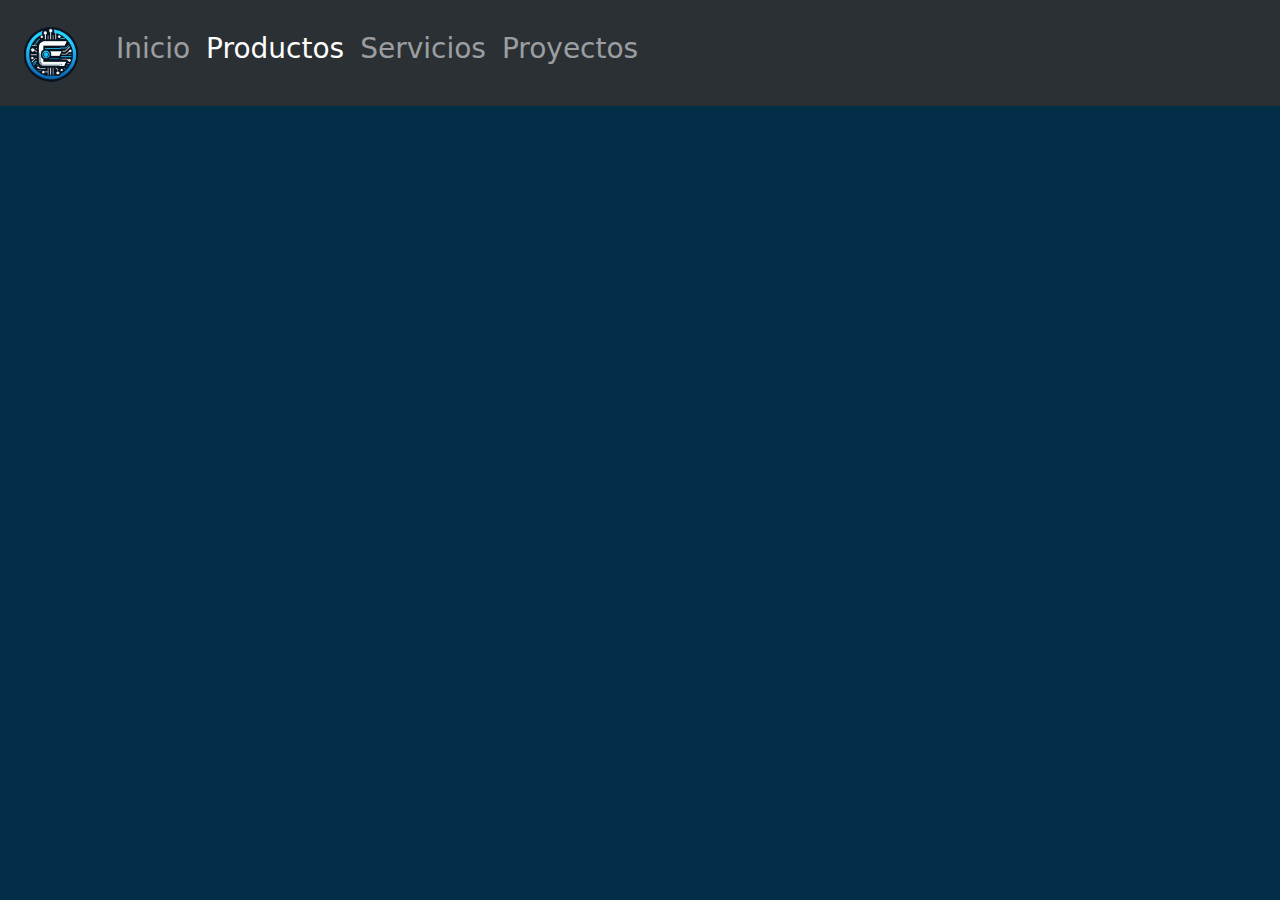
<file: html/Productos.html>
<!DOCTYPE html>
<html lang="es">
  <head>
    <meta charset="UTF-8">
    <meta http-equiv="X-UA-Compatible" content="IE=edge">
    <meta name="viewport" content="width=device-width, initial-scale=1.0">
    <title>Productos</title>
    <link href="https://cdn.jsdelivr.net/npm/bootstrap@5.3.3/dist/css/bootstrap.min.css" rel="stylesheet" integrity="sha384-QWTKZyjpPEjISv5WaRU9OFeRpok6YctnYmDr5pNlyT2bRjXh0JMhjY6hW+ALEwIH" crossorigin="anonymous">
    <link rel="stylesheet" href="../css/style.css">
    <link rel="preconnect" href="https://fonts.googleapis.com">
    <link rel="preconnect" href="https://fonts.gstatic.com" crossorigin>
    <link href="https://fonts.googleapis.com/css2?family=Kanit:ital,wght@0,100;0,200;0,300;0,400;0,500;0,600;0,700;0,800;0,900;1,100;1,200;1,300;1,400;1,500;1,600;1,700;1,800;1,900&family=Open+Sans:ital,wght@0,300..800;1,300..800&family=Poppins:ital,wght@0,100;0,200;0,300;0,400;0,500;0,600;0,700;0,800;0,900;1,100;1,200;1,300;1,400;1,500;1,600;1,700;1,800;1,900&family=Rubik:ital,wght@0,300..900;1,300..900&display=swap" rel="stylesheet">
    <link href="https://fonts.googleapis.com/css2?family=Archivo+Black&family=Kanit:ital,wght@0,100;0,200;0,300;0,400;0,500;0,600;0,700;0,800;0,900;1,100;1,200;1,300;1,400;1,500;1,600;1,700;1,800;1,900&family=Open+Sans:ital,wght@0,300..800;1,300..800&family=Poppins:ital,wght@0,100;0,200;0,300;0,400;0,500;0,600;0,700;0,800;0,900;1,100;1,200;1,300;1,400;1,500;1,600;1,700;1,800;1,900&family=Raleway:ital,wght@0,100..900;1,100..900&family=Rubik:ital,wght@0,300..900;1,300..900&display=swap" rel="stylesheet">
    <link href="https://fonts.googleapis.com/css2?family=Archivo+Black&family=Kanit:ital,wght@0,100;0,200;0,300;0,400;0,500;0,600;0,700;0,800;0,900;1,100;1,200;1,300;1,400;1,500;1,600;1,700;1,800;1,900&family=Open+Sans:ital,wght@0,300..800;1,300..800&family=Poppins:ital,wght@0,100;0,200;0,300;0,400;0,500;0,600;0,700;0,800;0,900;1,100;1,200;1,300;1,400;1,500;1,600;1,700;1,800;1,900&family=Raleway:ital,wght@0,100..900;1,100..900&family=Rubik:ital,wght@0,300..900;1,300..900&family=Sora:wght@100..800&display=swap" rel="stylesheet">
    <link href="https://fonts.googleapis.com/css2?family=Archivo+Black&family=Kanit:ital,wght@0,100;0,200;0,300;0,400;0,500;0,600;0,700;0,800;0,900;1,100;1,200;1,300;1,400;1,500;1,600;1,700;1,800;1,900&family=Open+Sans:ital,wght@0,300..800;1,300..800&family=Poppins:ital,wght@0,100;0,200;0,300;0,400;0,500;0,600;0,700;0,800;0,900;1,100;1,200;1,300;1,400;1,500;1,600;1,700;1,800;1,900&family=Rubik:ital,wght@0,300..900;1,300..900&display=swap" rel="stylesheet">
  </head>
  <body>
    <!--Navegación-->
    <nav class="navbar navbar-expand-lg bg-body-tertiary" data-bs-theme="dark">
      <div class="container-fluid">
        <a class="navbar-brand" href="../index.html"><img src="../img/Logo_ersoft.png" class="logo"> </a>
        <button class="navbar-toggler" type="button" data-bs-toggle="collapse" data-bs-target="#navbarSupportedContent" aria-controls="navbarSupportedContent" aria-expanded="false" aria-label="Toggle navigation">
          <span class="navbar-toggler-icon"></span>
        </button>
        <div class="collapse navbar-collapse" id="navbarSupportedContent" >
          <ul class="navbar-nav me-auto mb-2 mb-lg-0">
            <li class="nav-item">
              <a class="nav-link" href="../index.html"><h3>Inicio</h3></a>
            </li>
            <li class="nav-item">
              <a class="nav-link active" aria-current="page" href="../html/Productos.html"><h3>Productos</h3></a>
            </li>
            <li class="nav-item">
              <a class="nav-link" href="../html/Servicios.html"><h3>Servicios</h3></a>
            </li>
            <li class="nav-item">
              <a class="nav-link" href="../html/Proyectos.html"><h3>Proyectos</h3></a>
            </li>
          </ul>
        </div>
      </div>
    </nav>
    <script src="https://cdn.jsdelivr.net/npm/bootstrap@5.3.3/dist/js/bootstrap.bundle.min.js" integrity="sha384-YvpcrYf0tY3lHB60NNkmXc5s9fDVZLESaAA55NDzOxhy9GkcIdslK1eN7N6jIeHz" crossorigin="anonymous"></script>
  </body>
</html>
</file>
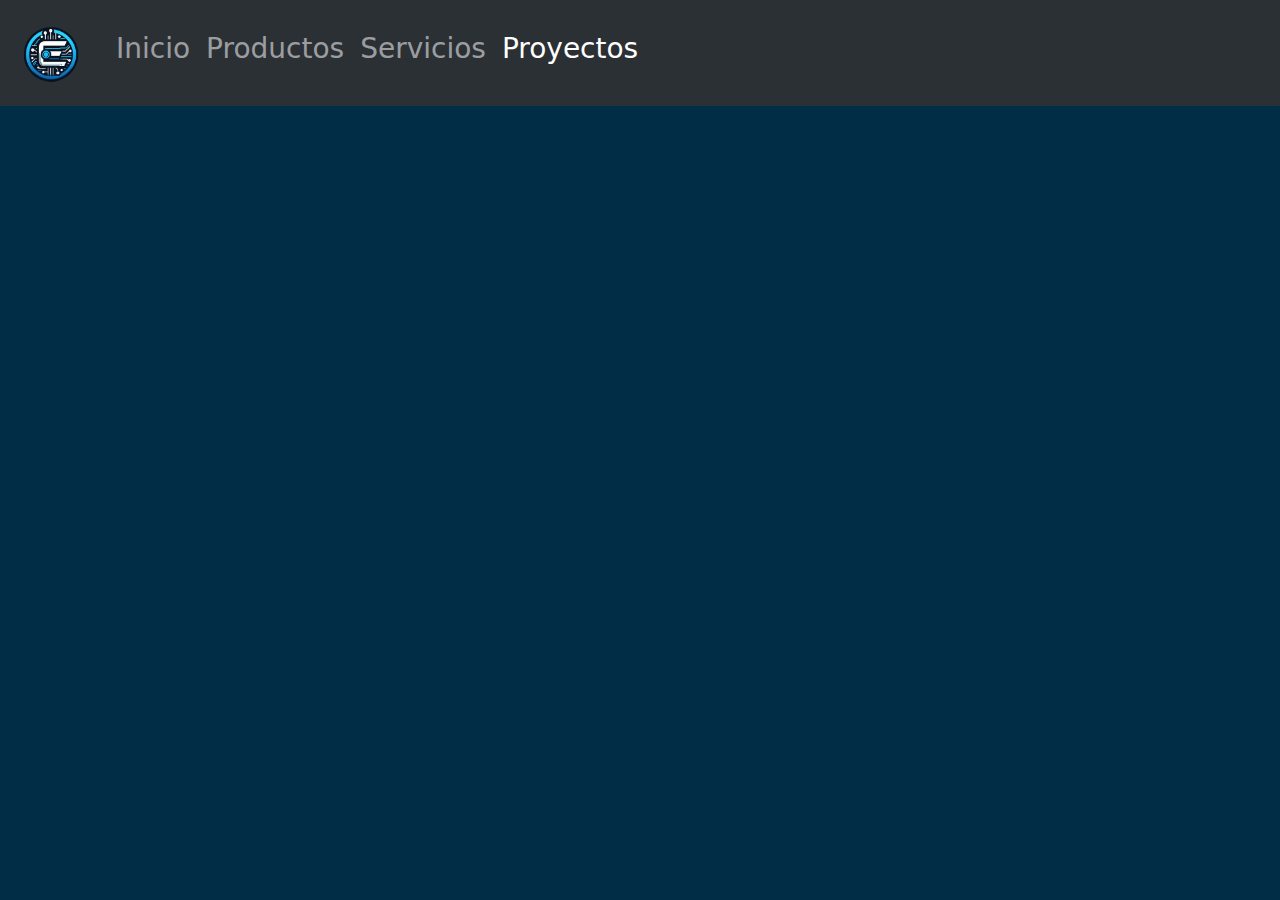
<file: html/Proyectos.html>
<!DOCTYPE html>
<html lang="es">
  <head>
    <meta charset="UTF-8">
    <meta http-equiv="X-UA-Compatible" content="IE=edge">
    <meta name="viewport" content="width=device-width, initial-scale=1.0">
    <title>Proyectos</title>
    <link href="https://cdn.jsdelivr.net/npm/bootstrap@5.3.3/dist/css/bootstrap.min.css" rel="stylesheet" integrity="sha384-QWTKZyjpPEjISv5WaRU9OFeRpok6YctnYmDr5pNlyT2bRjXh0JMhjY6hW+ALEwIH" crossorigin="anonymous">
    <link rel="stylesheet" href="../css/style.css">
    <link rel="preconnect" href="https://fonts.googleapis.com">
    <link rel="preconnect" href="https://fonts.gstatic.com" crossorigin>
    <link href="https://fonts.googleapis.com/css2?family=Kanit:ital,wght@0,100;0,200;0,300;0,400;0,500;0,600;0,700;0,800;0,900;1,100;1,200;1,300;1,400;1,500;1,600;1,700;1,800;1,900&family=Open+Sans:ital,wght@0,300..800;1,300..800&family=Poppins:ital,wght@0,100;0,200;0,300;0,400;0,500;0,600;0,700;0,800;0,900;1,100;1,200;1,300;1,400;1,500;1,600;1,700;1,800;1,900&family=Rubik:ital,wght@0,300..900;1,300..900&display=swap" rel="stylesheet">
    <link href="https://fonts.googleapis.com/css2?family=Archivo+Black&family=Kanit:ital,wght@0,100;0,200;0,300;0,400;0,500;0,600;0,700;0,800;0,900;1,100;1,200;1,300;1,400;1,500;1,600;1,700;1,800;1,900&family=Open+Sans:ital,wght@0,300..800;1,300..800&family=Poppins:ital,wght@0,100;0,200;0,300;0,400;0,500;0,600;0,700;0,800;0,900;1,100;1,200;1,300;1,400;1,500;1,600;1,700;1,800;1,900&family=Raleway:ital,wght@0,100..900;1,100..900&family=Rubik:ital,wght@0,300..900;1,300..900&display=swap" rel="stylesheet">
    <link href="https://fonts.googleapis.com/css2?family=Archivo+Black&family=Kanit:ital,wght@0,100;0,200;0,300;0,400;0,500;0,600;0,700;0,800;0,900;1,100;1,200;1,300;1,400;1,500;1,600;1,700;1,800;1,900&family=Open+Sans:ital,wght@0,300..800;1,300..800&family=Poppins:ital,wght@0,100;0,200;0,300;0,400;0,500;0,600;0,700;0,800;0,900;1,100;1,200;1,300;1,400;1,500;1,600;1,700;1,800;1,900&family=Raleway:ital,wght@0,100..900;1,100..900&family=Rubik:ital,wght@0,300..900;1,300..900&family=Sora:wght@100..800&display=swap" rel="stylesheet">
    <link href="https://fonts.googleapis.com/css2?family=Archivo+Black&family=Kanit:ital,wght@0,100;0,200;0,300;0,400;0,500;0,600;0,700;0,800;0,900;1,100;1,200;1,300;1,400;1,500;1,600;1,700;1,800;1,900&family=Open+Sans:ital,wght@0,300..800;1,300..800&family=Poppins:ital,wght@0,100;0,200;0,300;0,400;0,500;0,600;0,700;0,800;0,900;1,100;1,200;1,300;1,400;1,500;1,600;1,700;1,800;1,900&family=Rubik:ital,wght@0,300..900;1,300..900&display=swap" rel="stylesheet">
  </head>
  <body>
    <!--Navegación-->
    <nav class="navbar navbar-expand-lg bg-body-tertiary" data-bs-theme="dark">
      <div class="container-fluid">
        <a class="navbar-brand" href="../index.html"><img src="../img/Logo_ersoft.png" class="logo"> </a>
        <button class="navbar-toggler" type="button" data-bs-toggle="collapse" data-bs-target="#navbarSupportedContent" aria-controls="navbarSupportedContent" aria-expanded="false" aria-label="Toggle navigation">
          <span class="navbar-toggler-icon"></span>
        </button>
        <div class="collapse navbar-collapse" id="navbarSupportedContent" >
          <ul class="navbar-nav me-auto mb-2 mb-lg-0">
            <li class="nav-item">
              <a class="nav-link" href="../index.html"><h3>Inicio</h3></a>
            </li>
            <li class="nav-item">
              <a class="nav-link" href="../html/Productos.html"><h3>Productos</h3></a>
            </li>
            <li class="nav-item">
              <a class="nav-link" href="../html/Servicios.html"><h3>Servicios</h3></a>
            </li>
            <li class="nav-item">
              <a class="nav-link active" aria-current="page" href="../html/Proyectos.html"><h3>Proyectos</h3></a>
            </li>
          </ul>
        </div>
      </div>
    </nav>
    <script src="https://cdn.jsdelivr.net/npm/bootstrap@5.3.3/dist/js/bootstrap.bundle.min.js" integrity="sha384-YvpcrYf0tY3lHB60NNkmXc5s9fDVZLESaAA55NDzOxhy9GkcIdslK1eN7N6jIeHz" crossorigin="anonymous"></script>
  </body>
</html>
</file>
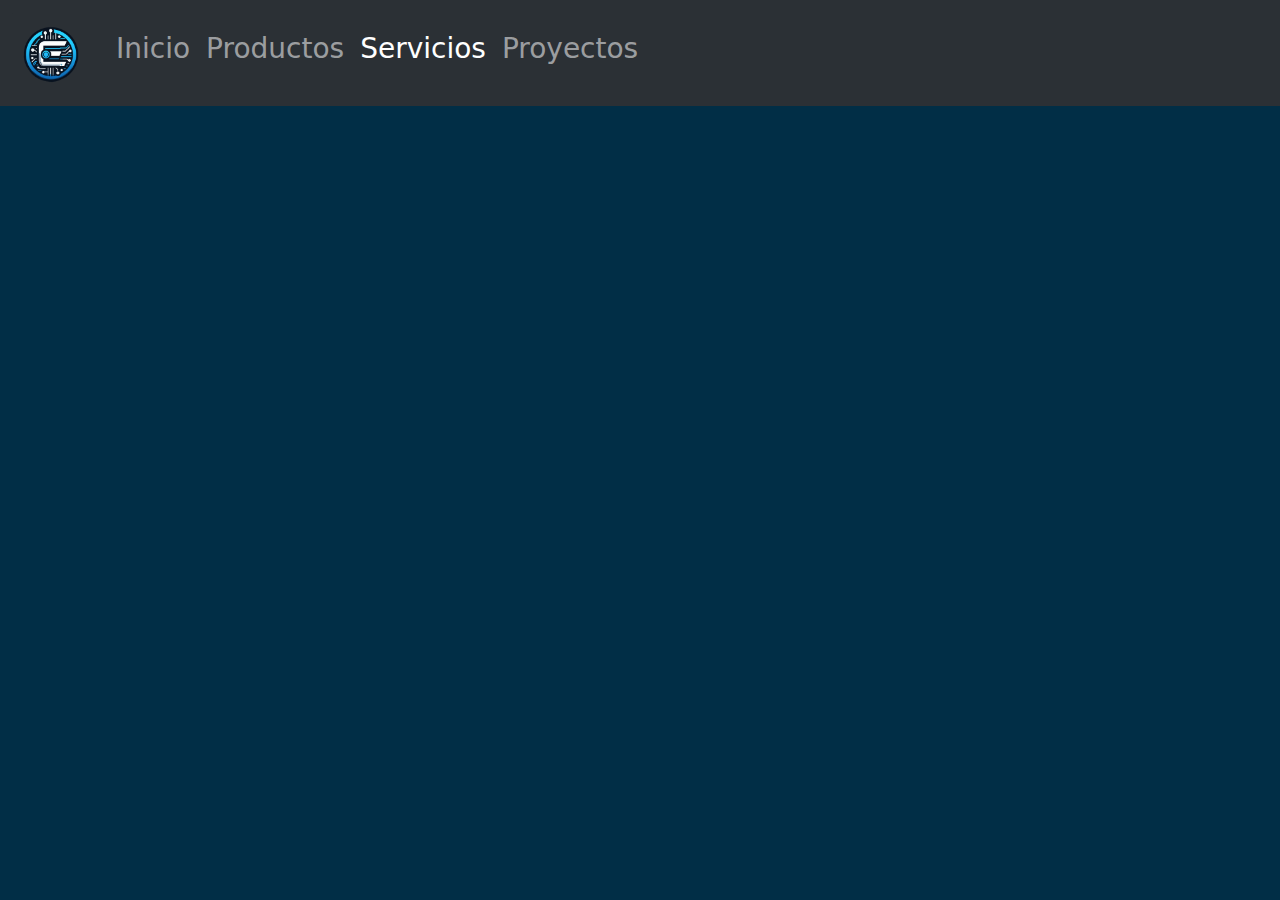
<file: html/Servicios.html>
<!DOCTYPE html>
<html lang="es">
  <head>
    <meta charset="UTF-8">
    <meta http-equiv="X-UA-Compatible" content="IE=edge">
    <meta name="viewport" content="width=device-width, initial-scale=1.0">
    <title>Servicios</title>
    <link href="https://cdn.jsdelivr.net/npm/bootstrap@5.3.3/dist/css/bootstrap.min.css" rel="stylesheet" integrity="sha384-QWTKZyjpPEjISv5WaRU9OFeRpok6YctnYmDr5pNlyT2bRjXh0JMhjY6hW+ALEwIH" crossorigin="anonymous">
    <link rel="stylesheet" href="../css/style.css">
    <link rel="preconnect" href="https://fonts.googleapis.com">
    <link rel="preconnect" href="https://fonts.gstatic.com" crossorigin>
    <link href="https://fonts.googleapis.com/css2?family=Kanit:ital,wght@0,100;0,200;0,300;0,400;0,500;0,600;0,700;0,800;0,900;1,100;1,200;1,300;1,400;1,500;1,600;1,700;1,800;1,900&family=Open+Sans:ital,wght@0,300..800;1,300..800&family=Poppins:ital,wght@0,100;0,200;0,300;0,400;0,500;0,600;0,700;0,800;0,900;1,100;1,200;1,300;1,400;1,500;1,600;1,700;1,800;1,900&family=Rubik:ital,wght@0,300..900;1,300..900&display=swap" rel="stylesheet">
    <link href="https://fonts.googleapis.com/css2?family=Archivo+Black&family=Kanit:ital,wght@0,100;0,200;0,300;0,400;0,500;0,600;0,700;0,800;0,900;1,100;1,200;1,300;1,400;1,500;1,600;1,700;1,800;1,900&family=Open+Sans:ital,wght@0,300..800;1,300..800&family=Poppins:ital,wght@0,100;0,200;0,300;0,400;0,500;0,600;0,700;0,800;0,900;1,100;1,200;1,300;1,400;1,500;1,600;1,700;1,800;1,900&family=Raleway:ital,wght@0,100..900;1,100..900&family=Rubik:ital,wght@0,300..900;1,300..900&display=swap" rel="stylesheet">
    <link href="https://fonts.googleapis.com/css2?family=Archivo+Black&family=Kanit:ital,wght@0,100;0,200;0,300;0,400;0,500;0,600;0,700;0,800;0,900;1,100;1,200;1,300;1,400;1,500;1,600;1,700;1,800;1,900&family=Open+Sans:ital,wght@0,300..800;1,300..800&family=Poppins:ital,wght@0,100;0,200;0,300;0,400;0,500;0,600;0,700;0,800;0,900;1,100;1,200;1,300;1,400;1,500;1,600;1,700;1,800;1,900&family=Raleway:ital,wght@0,100..900;1,100..900&family=Rubik:ital,wght@0,300..900;1,300..900&family=Sora:wght@100..800&display=swap" rel="stylesheet">
    <link href="https://fonts.googleapis.com/css2?family=Archivo+Black&family=Kanit:ital,wght@0,100;0,200;0,300;0,400;0,500;0,600;0,700;0,800;0,900;1,100;1,200;1,300;1,400;1,500;1,600;1,700;1,800;1,900&family=Open+Sans:ital,wght@0,300..800;1,300..800&family=Poppins:ital,wght@0,100;0,200;0,300;0,400;0,500;0,600;0,700;0,800;0,900;1,100;1,200;1,300;1,400;1,500;1,600;1,700;1,800;1,900&family=Rubik:ital,wght@0,300..900;1,300..900&display=swap" rel="stylesheet">
  </head>
  <body>
    <!--Navegación-->
    <nav class="navbar navbar-expand-lg bg-body-tertiary" data-bs-theme="dark">
      <div class="container-fluid">
        <a class="navbar-brand" href="../index.html"><img src="../img/Logo_ersoft.png" class="logo"> </a>
        <button class="navbar-toggler" type="button" data-bs-toggle="collapse" data-bs-target="#navbarSupportedContent" aria-controls="navbarSupportedContent" aria-expanded="false" aria-label="Toggle navigation">
          <span class="navbar-toggler-icon"></span>
        </button>
        <div class="collapse navbar-collapse" id="navbarSupportedContent" >
          <ul class="navbar-nav me-auto mb-2 mb-lg-0">
            <li class="nav-item">
              <a class="nav-link" href="../index.html"><h3>Inicio</h3></a>
            </li>
            <li class="nav-item">
              <a class="nav-link" href="../html/Productos.html"><h3>Productos</h3></a>
            </li>
            <li class="nav-item">
              <a class="nav-link active" aria-current="page" href="../html/Servicios.html"><h3>Servicios</h3></a>
            </li>
            <li class="nav-item">
              <a class="nav-link" href="../html/Proyectos.html"><h3>Proyectos</h3></a>
            </li>
          </ul>
        </div>
      </div>
    </nav>
    <script src="https://cdn.jsdelivr.net/npm/bootstrap@5.3.3/dist/js/bootstrap.bundle.min.js" integrity="sha384-YvpcrYf0tY3lHB60NNkmXc5s9fDVZLESaAA55NDzOxhy9GkcIdslK1eN7N6jIeHz" crossorigin="anonymous"></script>
  </body>
</html>
</file>
<file: css/style.css>
/*!Presentacion*/
body{
    background-color: #012e46;
}
img.logo{
    width: 80px;
    height: 80px;
}
img.logo_uno{
    width: 300px;
    height: 300px;
}
img.d-block{
    height: 400px;
    width: 100%5;
}
h1{
    color: white;
    font-family: "Sora" 'Gill Sans', 'Gill Sans MT', Calibri, 'Trebuchet MS', sans-serif;
}
/*!PROYECTOSn*/
h2{
    color: white;
    font-family: "Poppins";
    font-size: 35px;
}
p{
    color: white;
    font-family: "Raleway", Cambria, Cochin, Georgia, Times, 'Times New Roman', serif;
    font-size:20px;
}
p.descripcion{
    text-align: justify;
    font-family:  "Open Sans", Cambria, Cochin, Georgia, Times, 'Times New Roman', serif;
    font-size:15px;
}
div.col{
    padding: 5%;
    text-align: center;
    border-radius: 25%;
}
div.empresa{
    padding: 5%;
    background-color: #153f59;
}
/*!Clientes*/
div.Erl{
    margin-top: 5%;
}
div.clientes{
    padding: 5%;
    margin-bottom: 10%;
}
img.rounded{
    height: 150px;
    width: 150px;
}
div.clientes{
    border-top: 2px solid #94b8d7;
    border-bottom: 2px solid #94b8d7;
}
/*!Pie*/
div.Final{
    padding: 2%;
    background-color: #153f59;
}
img.enlaces_redes{
    height: 60px;
    width: 60px;
    border-radius: 50%;
    padding: 10px;
}
</file>
